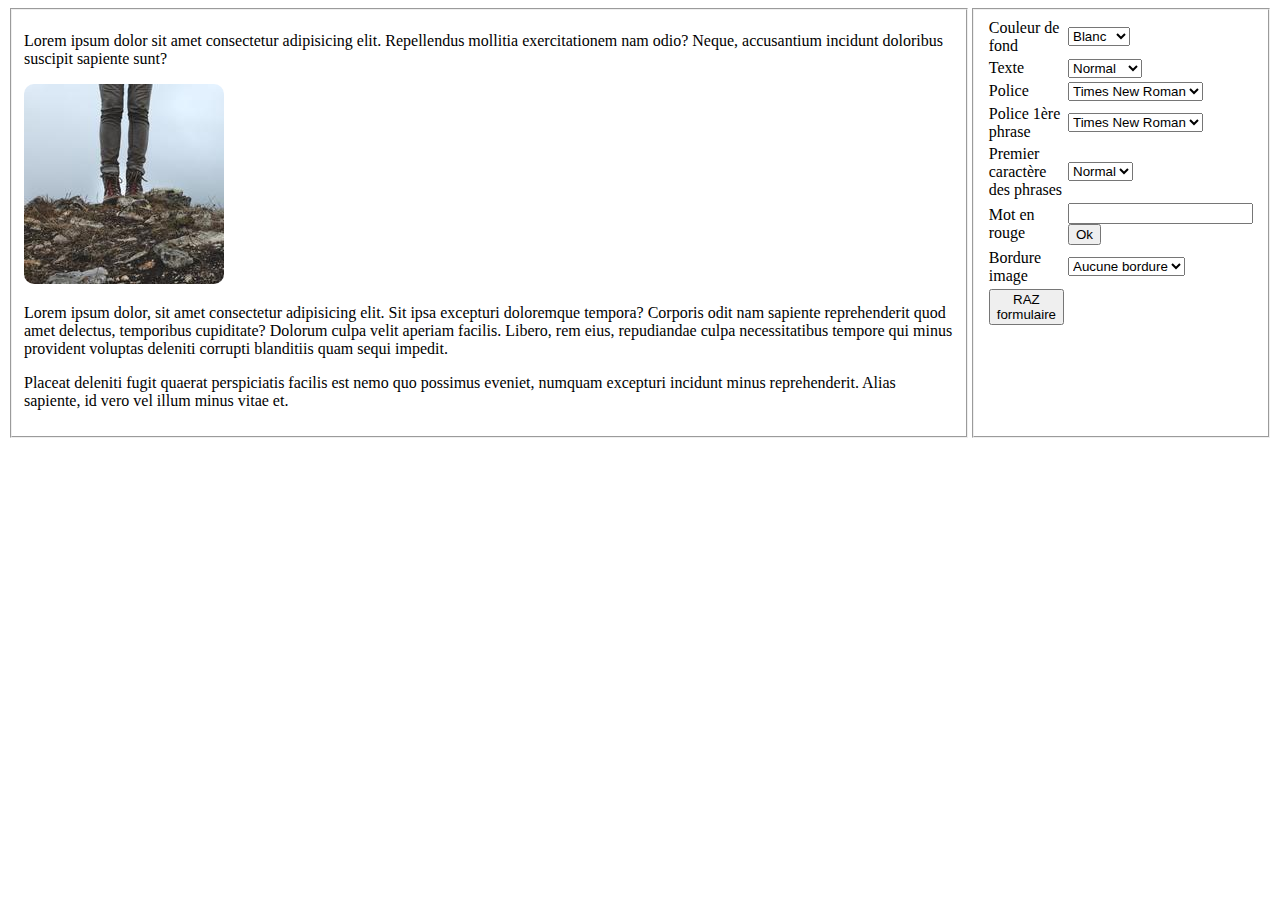
<file: ex2/form DOM/index.html>
<!DOCTYPE html>
<html lang="en">
<head>
    <meta charset="UTF-8">
    <meta http-equiv="X-UA-Compatible" content="IE=edge">
    <meta name="viewport" content="width=device-width, initial-scale=1.0">
    <link rel="stylesheet" href="../form jQuery/style.css">
    <!--script src="jquery-3.6.0.js"></script-->
    
    <script src="form.js"></script>
    <title>Page de test</title>
</head>
<body>
    <fieldset id="main">
        <p class="first"><span name="firstLet">L</span>orem ipsum dolor sit amet consectetur adipisicing elit. Repellendus mollitia exercitationem nam odio? Neque, accusantium incidunt doloribus suscipit sapiente sunt?</p>
        <img src="../img (4).jpg" name="img">
        <p><span name="firstLet">L</span>orem ipsum dolor, sit amet consectetur adipisicing elit. Sit ipsa excepturi doloremque tempora? Corporis odit nam sapiente reprehenderit quod amet delectus, temporibus cupiditate? Dolorum culpa velit aperiam facilis. Libero, rem eius, repudiandae culpa necessitatibus tempore qui minus provident voluptas deleniti corrupti blanditiis quam sequi impedit.</p>
        <p><span name="firstLet">P</span>laceat deleniti fugit quaerat perspiciatis facilis est nemo quo possimus eveniet, numquam excepturi incidunt minus reprehenderit. Alias sapiente, id vero vel illum minus vitae et.</p>
    </fieldset>
    <fieldset>
        <table>
            <tr>
                <td>Couleur de fond
                <td>
                    <select id="backG" onchange="setBG()">
                        <option value="white" selected>Blanc</option>
                        <option value="green">Vert</option>
                        <option value="red">Rouge</option>
                        <option value="blue">Bleu</option>
                    </select>
            </tr>
            <tr>
                <td>Texte</td>
                <td>
                    <select id="txt" onchange="setStyle()">
                        <option value="normal">Normal</option>
                        <option value="underln">Souligné</option>
                        <option value="it">Italique</option>
                        <option value="bold">Gras</option>
                    </select>
                </td>
            </tr>
            <tr>
                <td>Police</td>
                <td>
                    <select name="" id="font" onchange="setFont()">
                        <option value="Times New Roman">Times New Roman</option>
                        <option value="Arial">Arial</option>
                        <option value="Courier New">Courier New</option>
                        <option value="Tahoma">Tahoma</option>
                    </select>
                </td>
            </tr>
            <tr>
                <td>Police 1ère phrase</td>
                <td>
                    <select name="" id="fontFirst" onchange="setFontFirst()">
                        <option value="Times New Roman">Times New Roman</option>
                        <option value="Arial">Arial</option>
                        <option value="Courier New">Courier New</option>
                        <option value="Tahoma">Tahoma</option>
                    </select>
                </td>
            </tr>
            <tr>
                <td>Premier caractère des phrases</td>
                <td>
                    <select name="" id="firstChar" onchange="setFirstChar()">
                        <option value="normal">Normal</option>
                        <option value="bold">Gras</option>
                    </select>
                </td>
            </tr>
            <tr>
                <td>Mot en rouge</td>
                <td>
                    <input type="number" name="" id="redWord">
                    <button onclick="colorizeWord(document.getElementById('redWord').value)">Ok</button>
                </td>
            </tr>
            <tr>
                <td>Bordure image</td>
                <td>
                    <select name="" id="imgBorder" onchange="setBorder()">
                        <option value="none">Aucune bordure</option>
                        <option value="solid">Bordure simple</option>
                        <option value="double">Bordure double</option>
                    </select>
                </td>
            </tr>
            <tr>
                <td><button onclick="resetAll()">RAZ formulaire</button>
            </tr>
        </table>
    </fieldset>
</body>
</html>
</file>
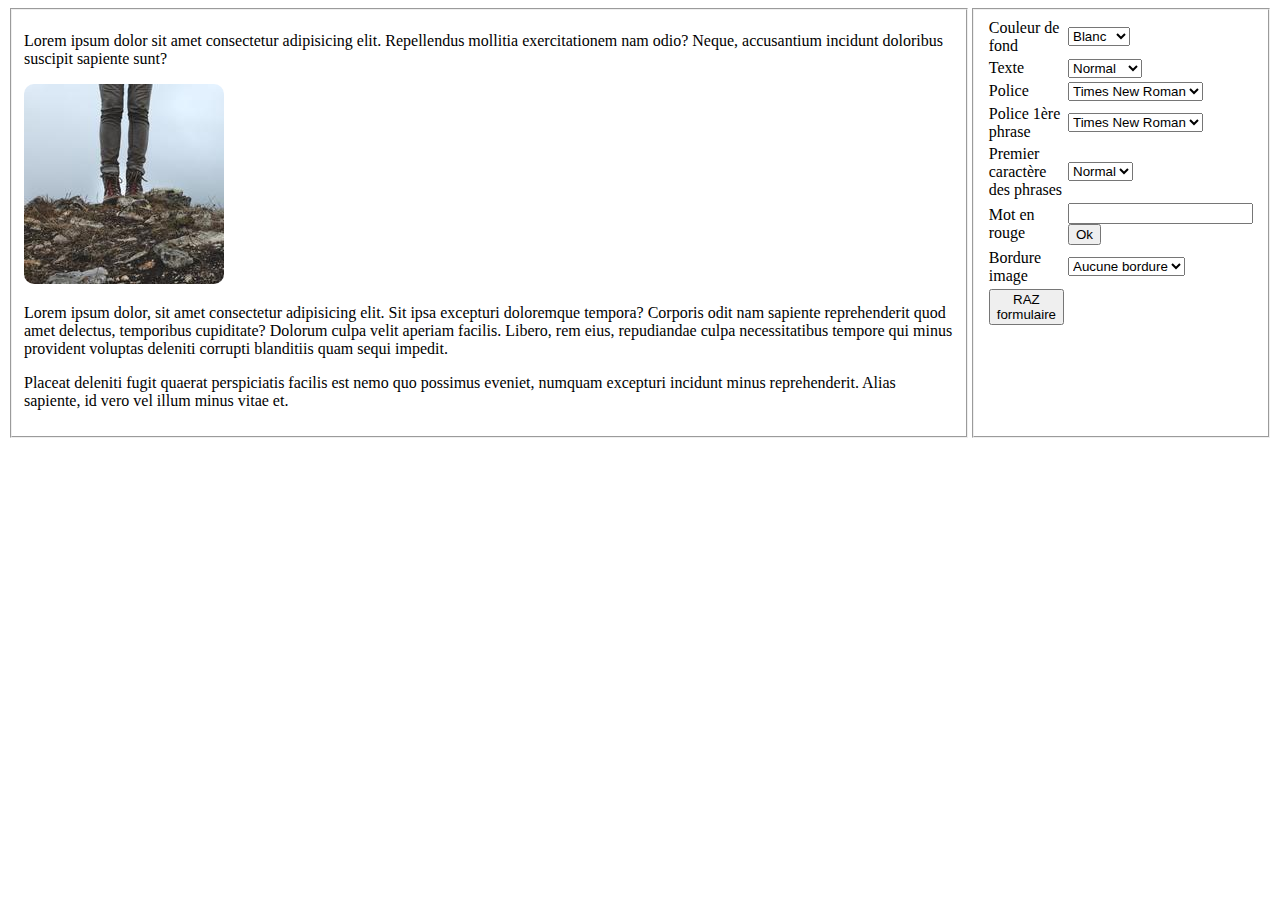
<file: ex2/form jQuery/index.html>
<!DOCTYPE html>
<html lang="en">
<head>
    <meta charset="UTF-8">
    <meta http-equiv="X-UA-Compatible" content="IE=edge">
    <meta name="viewport" content="width=device-width, initial-scale=1.0">
    <link rel="stylesheet" href="style.css">
    <script src="jquery-3.6.0.js"></script>
    <script src="form.js"></script>
    <title>Page de test</title>
</head>
<body>
    <fieldset id="main">
        <p class="first"><span class="firstLet">L</span>orem ipsum dolor sit amet consectetur adipisicing elit. Repellendus mollitia exercitationem nam odio? Neque, accusantium incidunt doloribus suscipit sapiente sunt?</p>
        <img src="../img (4).jpg" id="img">
        <p><span class="firstLet">L</span>orem ipsum dolor, sit amet consectetur adipisicing elit. Sit ipsa excepturi doloremque tempora? Corporis odit nam sapiente reprehenderit quod amet delectus, temporibus cupiditate? Dolorum culpa velit aperiam facilis. Libero, rem eius, repudiandae culpa necessitatibus tempore qui minus provident voluptas deleniti corrupti blanditiis quam sequi impedit.</p>
        <p><span class="firstLet">P</span>laceat deleniti fugit quaerat perspiciatis facilis est nemo quo possimus eveniet, numquam excepturi incidunt minus reprehenderit. Alias sapiente, id vero vel illum minus vitae et.</p>
    </fieldset>
    <fieldset>
        <table>
            <tr>
                <td>Couleur de fond
                <td>
                    <select id="backG">
                        <option value="white" selected>Blanc</option>
                        <option value="green">Vert</option>
                        <option value="red">Rouge</option>
                        <option value="blue">Bleu</option>
                    </select>
            </tr>
            <tr>
                <td>Texte</td>
                <td>
                    <select id="txt" >
                        <option value="normal">Normal</option>
                        <option value="underln">Souligné</option>
                        <option value="it">Italique</option>
                        <option value="bold">Gras</option>
                    </select>
                </td>
            </tr>
            <tr>
                <td>Police</td>
                <td>
                    <select name="" id="font" >
                        <option value="Times New Roman">Times New Roman</option>
                        <option value="Arial">Arial</option>
                        <option value="Courier New">Courier New</option>
                        <option value="Tahoma">Tahoma</option>
                    </select>
                </td>
            </tr>
            <tr>
                <td>Police 1ère phrase</td>
                <td>
                    <select name="" id="fontFirst">
                        <option value="Times New Roman">Times New Roman</option>
                        <option value="Arial">Arial</option>
                        <option value="Courier New">Courier New</option>
                        <option value="Tahoma">Tahoma</option>
                    </select>
                </td>
            </tr>
            <tr>
                <td>Premier caractère des phrases</td>
                <td>
                    <select name="" id="firstChar">
                        <option value="normal">Normal</option>
                        <option value="bold">Gras</option>
                    </select>
                </td>
            </tr>
            <tr>
                <td>Mot en rouge</td>
                <td>
                    <input type="number" name="" id="redWord" min="1">
                    <button id="red">Ok</button>
                </td>
            </tr>
            <tr>
                <td>Bordure image</td>
                <td>
                    <select name="" id="imgBorder">
                        <option value="none">Aucune bordure</option>
                        <option value="solid">Bordure simple</option>
                        <option value="double">Bordure double</option>
                    </select>
                </td>
            </tr>
            <tr>
                <td><button id="btn">RAZ formulaire</button>
            </tr>
        </table>
    </fieldset>
</body>
</html>
</file>
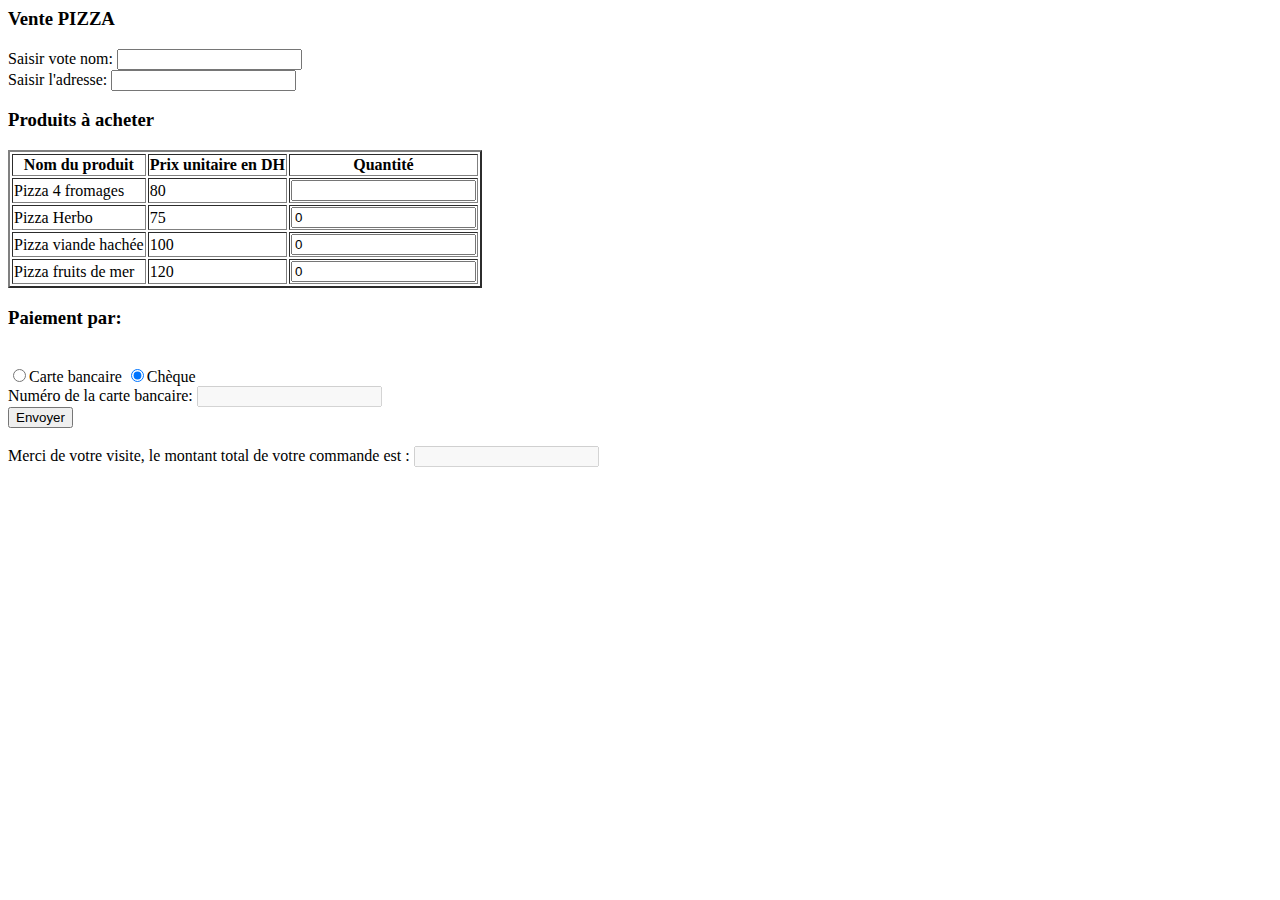
<file: Form/Pizza form.html>
<html>
    <head>
        <title>Test</title>
    </head>
    <body>
        <h3 class="title">Vente PIZZA</h3>
        <form action="test.html" class="formulaire">
            Saisir vote nom: <input type="text" class="txt" id="nom"><br/>
            Saisir l'adresse: <input type="text" class="txt" id="address">
        
            <h3 class="label">Produits à acheter</h3>
            <table class="tabProd" border="2px">
                <th>Nom du produit</th>
                <th>Prix unitaire en DH</th>
                <th>Quantité</th>
                <tr>
                    <td>Pizza 4 fromages</td>
                    <td>80</td>
                    <td><input type="number" id="prix1"  min="0" onchange="calcTot(); return false;"></td>
                </tr>
                <tr>
                    <td>Pizza Herbo</td>
                    <td>75</td>
                    <td><input type="number" id="prix2" value="0" min="0" onchange="calcTot(); return false;"></td>
                </tr>
                <tr>
                    <td>Pizza viande hachée</td>
                    <td>100</td>
                    <td><input type="number" id="prix3" value="0" min="0" onchange="calcTot(); return false;"></td>
                </tr>
                <tr>
                    <td>Pizza fruits de mer</td>
                    <td>120</td>
                    <td><input type="number" id="prix4" value="0" min="0" onchange="calcTot(); return false;"></td>
                </tr>
            </table>
            <h3 class="label">Paiement par:</h3><br/>
            <input type="radio" name="paiement" id="cb" onclick="numCB.disabled=false, numCB.focus()">Carte bancaire
            <input type="radio" name="paiement" id="ch" onclick="numCB.disabled=true, numCB.value=''" checked>Chèque
            <br/>
            Numéro de la carte bancaire:
            <input type="text" class="txt" id="numCB" disabled><br/>
            <input type="submit" value="Envoyer" onclick="verify()"><br><br>
            Merci de votre visite, le montant total de votre commande est :
            <input type="text" class="txt" id="tot" disabled>
        </form>
    </body>
</html>


<script>
    function verify(){
        if(document.getElementById("nom").value=""){
            window.alert("Vous devez saisir votre nom.");
            document.getElementById("nom").focus();
        }
        if(document.getElementById("address").value=""){
            window.alert("Vous devez saisir votre adresse.");
            document.getElementById("address").focus();
        }

        if(s==0){
            window.alert("Veuillez choisir au moins une pizza.");
            document.getElementById("prix1").focus();
        }

        if(document.getElementById("cb").checked){
            if(document.getElementById("numCB").value=""){
                window.alert("Veuillez saisir le numéro de votre carte bancaire.");
                document.getElementById("numCB").focus();
            }
        }
    }

   function calcTot(){
        var s=0;
        var q1 = document.getElementById("prix1").value;
        var q2 = document.getElementById("prix2").value;
        var q3 = document.getElementById("prix3").value;
        var q4 = document.getElementById("prix4").value;
        if(q1!="" && parseInt(q1)>=0){
            s+= parseInt(q1) * 80;
        }
        if(q2!="" && parseInt(q2)>=0){
            s+= parseInt(q2) * 75;
        }
        if(q3!="" && parseInt(q3)>=0){
            s+= parseInt(q3) * 100;
        }
        if(q4!="" && parseInt(q4)>=0){
            s+= parseInt(q4) * 120;
        }
        document.getElementById("tot").value = s;
    }
        
</script>
</file>
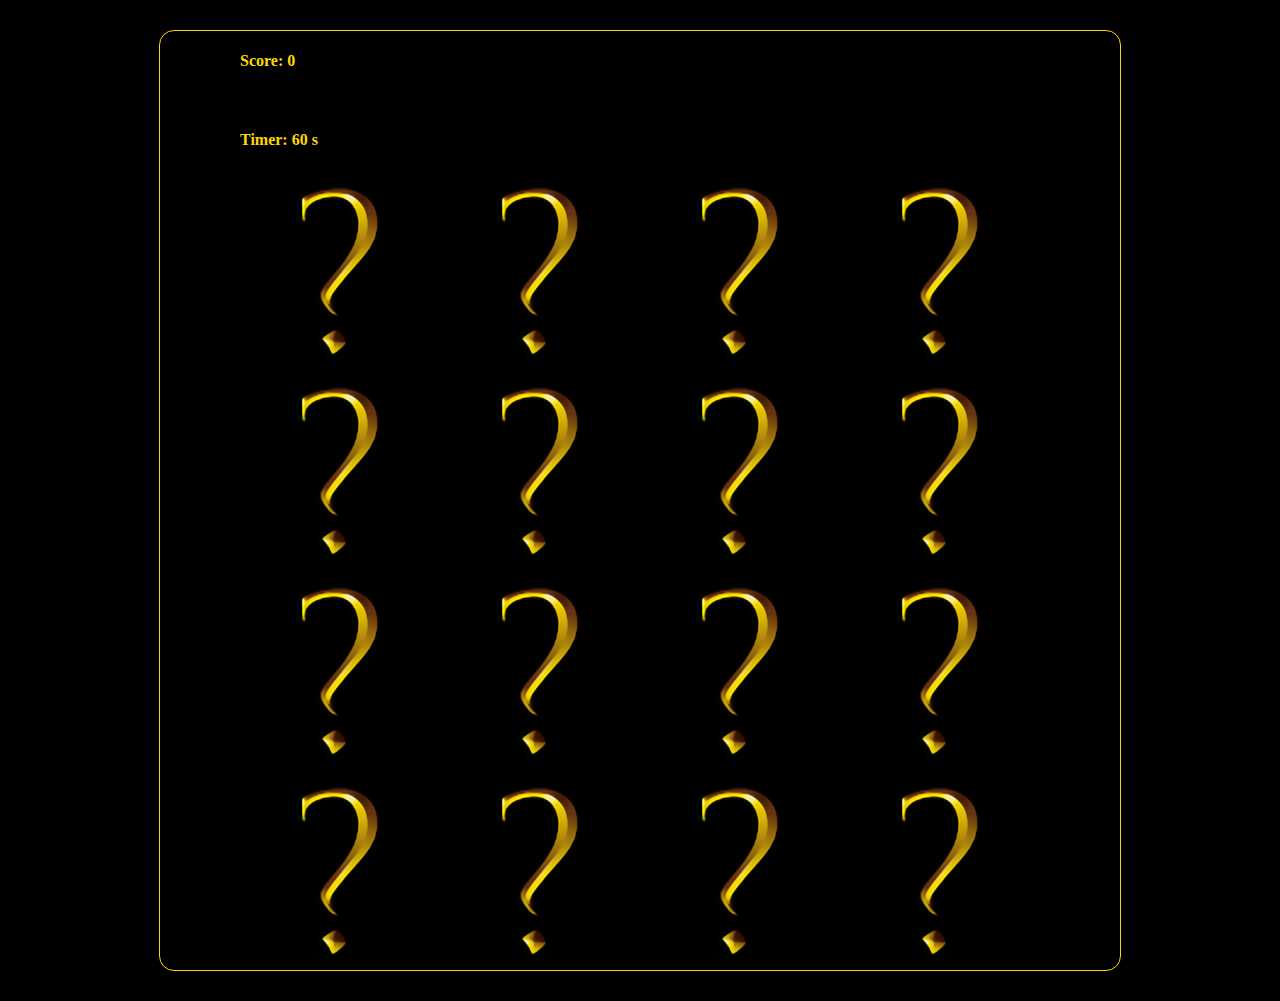
<file: Memory/Memory.html>
<!DOCTYPE html>
<html lang="en">
<head>
    <meta charset="UTF-8">
    <meta http-equiv="X-UA-Compatible" content="IE=edge">
    <meta name="viewport" content="width=device-width, initial-scale=1.0">
    <script src="game.js"></script>
    <link rel="stylesheet" href="style.css">
    <title>Memory game</title>
</head>
<body>
    <div class="container">
        <h4>Score: <span id="result">0</span></h4><br>
        <h4>Timer: <span id="timer">60 s</span></h4>
        <div class="grid"></div>
    </div>
</body>
</html>
</file>
<file: ex2/form jQuery/style.css>
body{
    display: flex;
}
img{
    border-radius: 5%;
}
</file>
<file: Memory/style.css>
body{
	background-color: black;
}
.container{
	margin-left: auto;
	margin-right: auto;
	display: grid;
	width: 900px;
	justify-content: center;
	border-width: 1px;
	border-style: solid;
	border-color: gold;
	margin: 30px auto;
	padding: 0 30px;
	border-radius: 15px;
}
h4, span{
	color: gold;
}
.grid{
	display: flex;
	flex-wrap: wrap;
	height: 800px;
	width: 800px;
}
</file>
